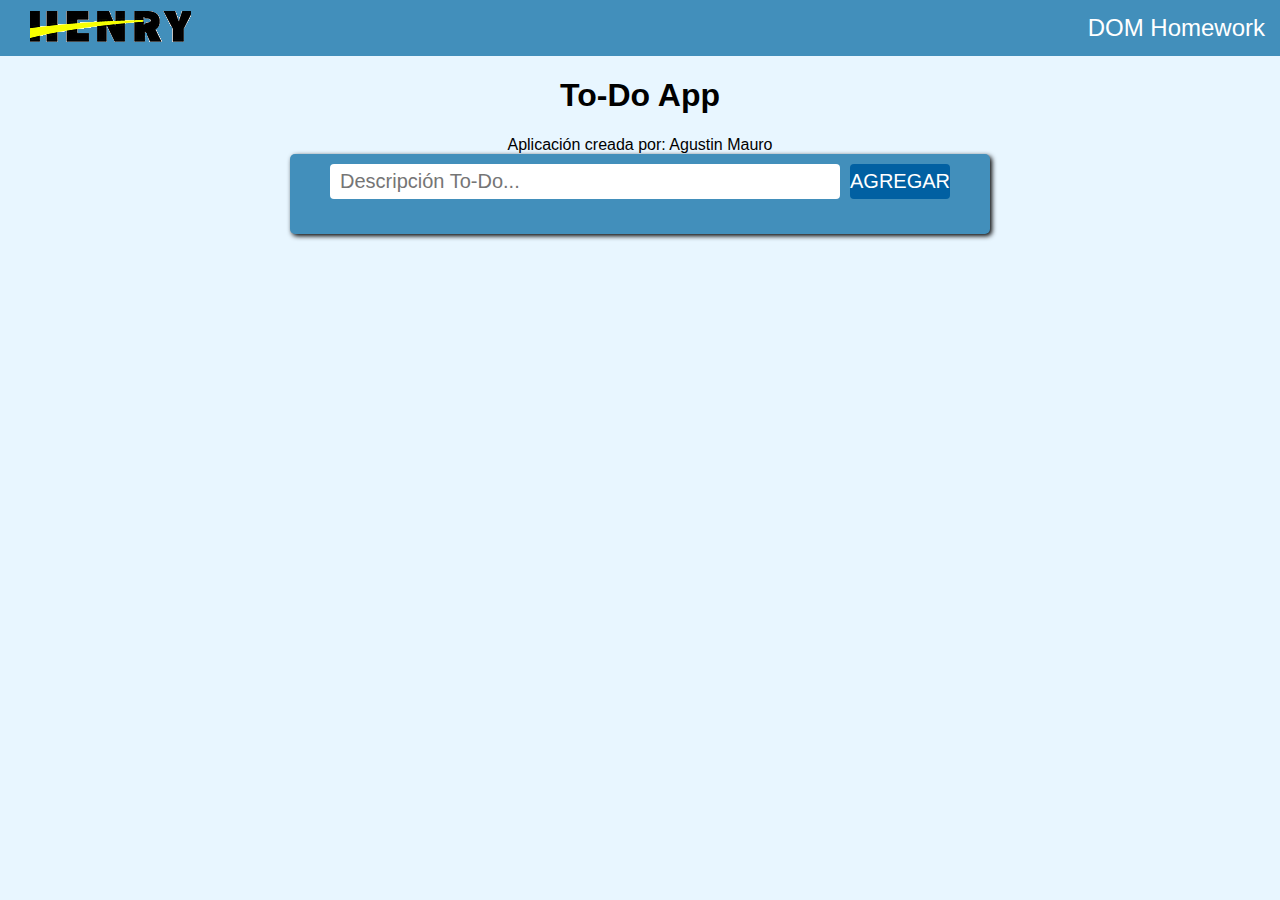
<file: 01-DOM/homework/index.html>
<html>
    <head>
        <meta charset="utf-8">
        <title>Henry</title>
        <link rel="stylesheet" href="./assets/style.css">
        <script type="text/javascript" src="./DOMhomework.js" async></script>
    </head>
    <body>
        <div id="header">
            <a href="https://www.soyhenry.com/" target="_blank_"><img src="./assets/henry.png" /></a>
            <span>DOM Homework</span>
        </div>
        <h1>To-Do App</h1>
        <div><span id="createdBy">Aplicación creada por</span></div>
        <div id="container">
            <div id="inputContainer">
                <input type="text" id="toDoInput" placeholder="Descripción To-Do..."/><div id="addButton"><span>AGREGAR</span></div>
            </div>
            <div id="toDoContainer"></div>
        </div>
    </body>
</html>
</file>
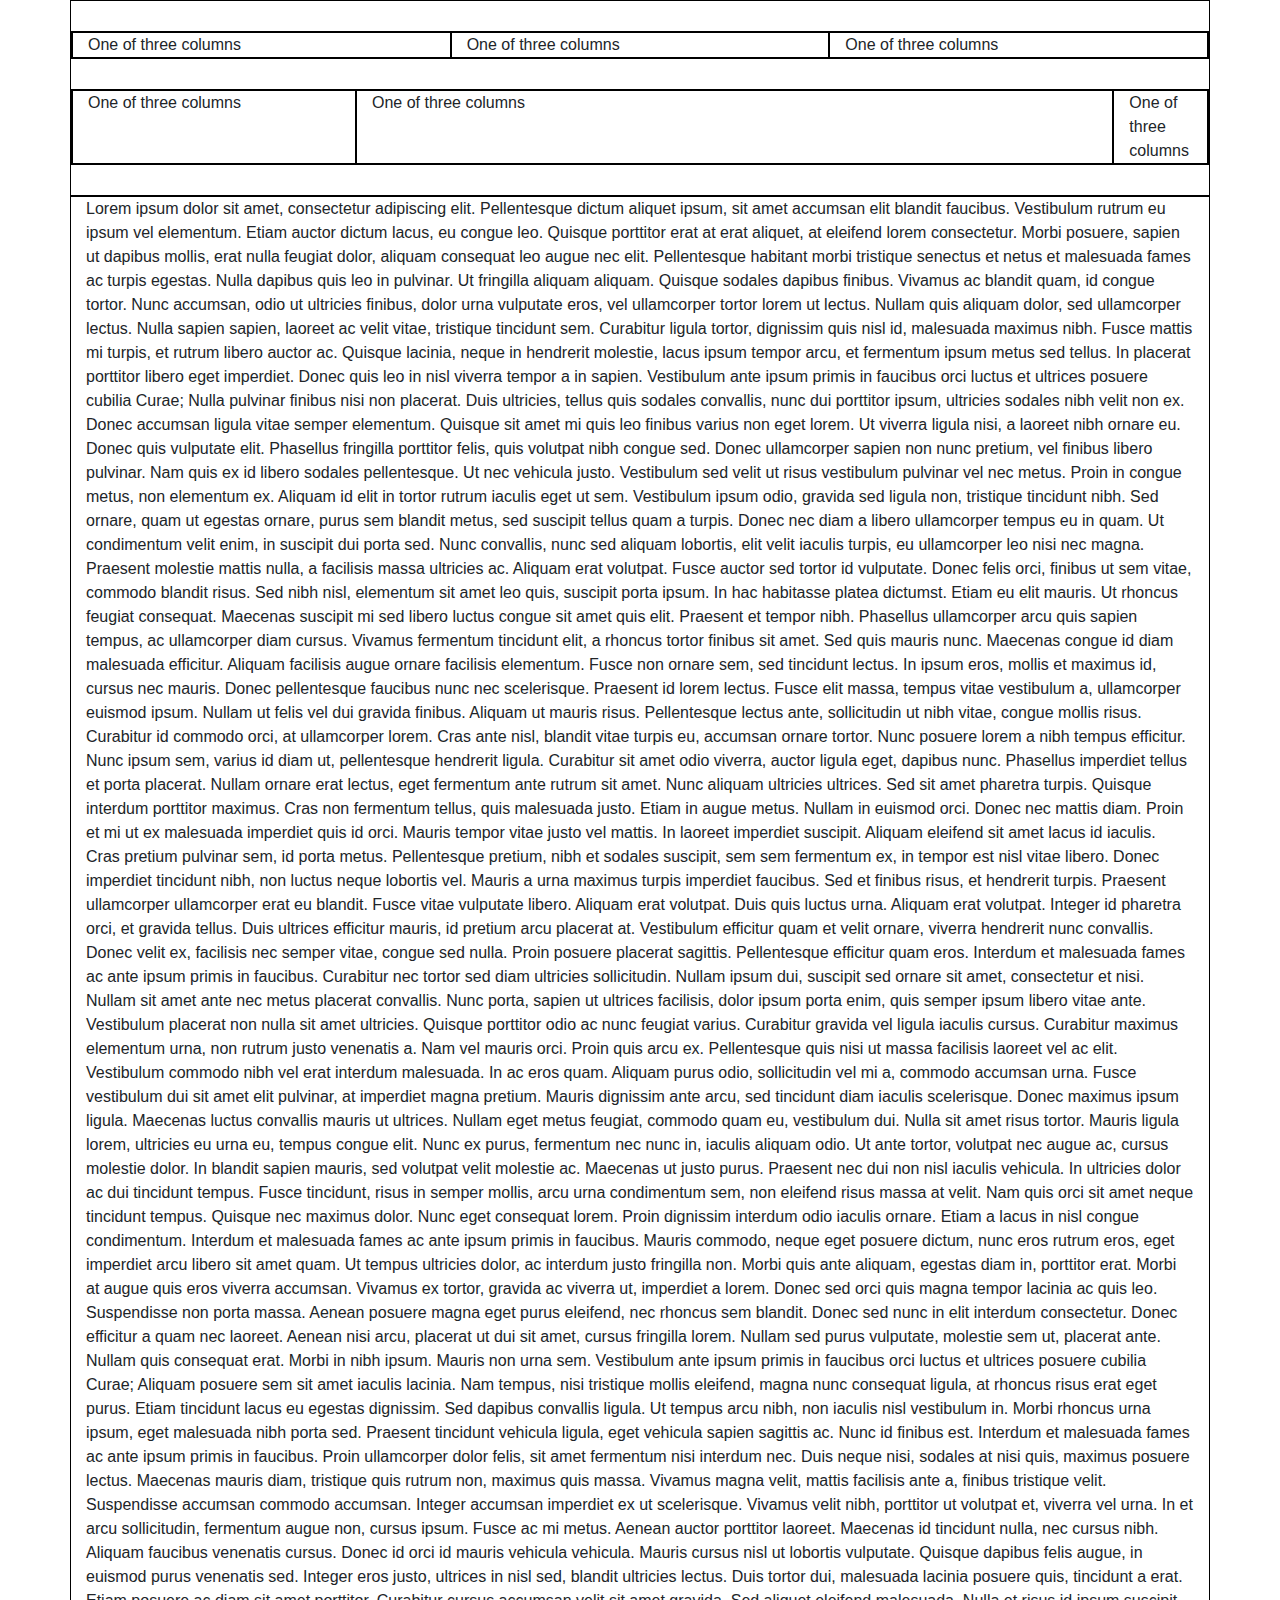
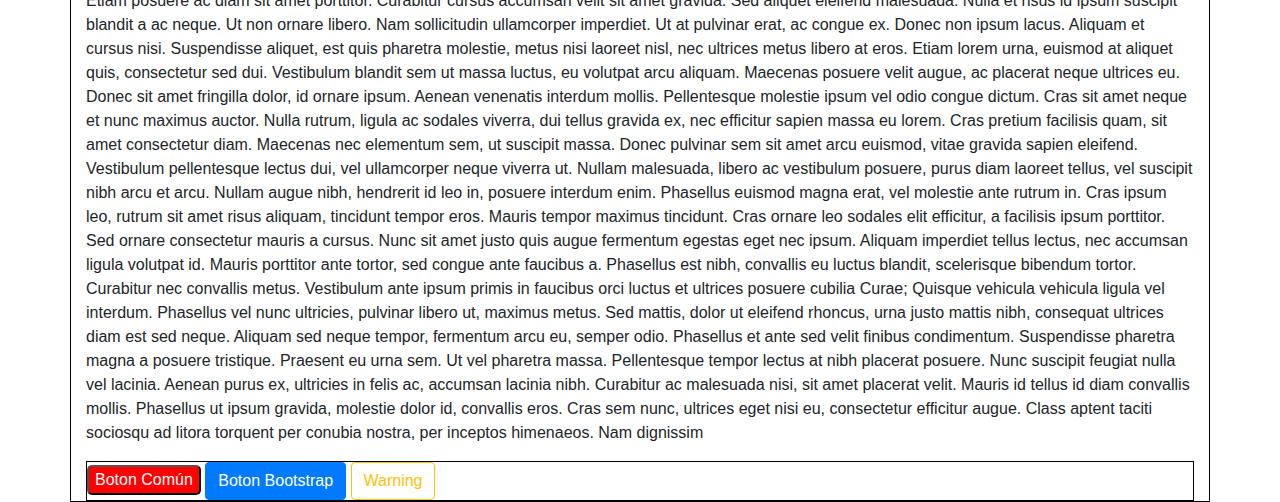
<file: 02-CSS/demo/index.html>
<!DOCTYPE html>

<html>

<head>
  <link rel="stylesheet" href="https://stackpath.bootstrapcdn.com/bootstrap/4.4.1/css/bootstrap.min.css"
    integrity="sha384-Vkoo8x4CGsO3+Hhxv8T/Q5PaXtkKtu6ug5TOeNV6gBiFeWPGFN9MuhOf23Q9Ifjh" crossorigin="anonymous">
</head>
<meta charset=UTF-8>
<style media="screen">
  .buttonComun {
    color: white;
    background-color: red;
    border-radius: 5px;
  }

  div {
    border: 1px solid black;
  }

  div.row {
    margin-top: 30px;
    margin-bottom: 30px;
  }
</style>

<body>


  <div class="container">
    <div class="row">
      <div class="col-sm">
        One of three columns
      </div>
      <div class="col-sm">
        One of three columns
      </div>
      <div class="col-sm">
        One of three columns
      </div>
    </div>
    <div class="row">
      <div class="col-lg-3">
        One of three columns
      </div>
      <div class="col-lg-8">
        One of three columns
      </div>
      <div class="col-lg-1">
        One of three columns
      </div>
    </div>
  </div>

  <div class='container'>
    <p> Lorem ipsum dolor sit amet, consectetur adipiscing elit. Pellentesque dictum aliquet ipsum, sit amet accumsan
      elit blandit faucibus. Vestibulum rutrum eu ipsum vel elementum. Etiam auctor dictum lacus, eu congue leo. Quisque
      porttitor erat at erat aliquet, at eleifend lorem consectetur. Morbi posuere, sapien ut dapibus mollis, erat nulla
      feugiat dolor, aliquam consequat leo augue nec elit. Pellentesque habitant morbi tristique senectus et netus et
      malesuada fames ac turpis egestas. Nulla dapibus quis leo in pulvinar. Ut fringilla aliquam aliquam. Quisque
      sodales dapibus finibus. Vivamus ac blandit quam, id congue tortor. Nunc accumsan, odio ut ultricies finibus,
      dolor urna vulputate eros, vel ullamcorper tortor lorem ut lectus. Nullam quis aliquam dolor, sed ullamcorper
      lectus.

      Nulla sapien sapien, laoreet ac velit vitae, tristique tincidunt sem. Curabitur ligula tortor, dignissim quis nisl
      id, malesuada maximus nibh. Fusce mattis mi turpis, et rutrum libero auctor ac. Quisque lacinia, neque in
      hendrerit molestie, lacus ipsum tempor arcu, et fermentum ipsum metus sed tellus. In placerat porttitor libero
      eget imperdiet. Donec quis leo in nisl viverra tempor a in sapien. Vestibulum ante ipsum primis in faucibus orci
      luctus et ultrices posuere cubilia Curae; Nulla pulvinar finibus nisi non placerat. Duis ultricies, tellus quis
      sodales convallis, nunc dui porttitor ipsum, ultricies sodales nibh velit non ex. Donec accumsan ligula vitae
      semper elementum. Quisque sit amet mi quis leo finibus varius non eget lorem.

      Ut viverra ligula nisi, a laoreet nibh ornare eu. Donec quis vulputate elit. Phasellus fringilla porttitor felis,
      quis volutpat nibh congue sed. Donec ullamcorper sapien non nunc pretium, vel finibus libero pulvinar. Nam quis ex
      id libero sodales pellentesque. Ut nec vehicula justo. Vestibulum sed velit ut risus vestibulum pulvinar vel nec
      metus. Proin in congue metus, non elementum ex. Aliquam id elit in tortor rutrum iaculis eget ut sem. Vestibulum
      ipsum odio, gravida sed ligula non, tristique tincidunt nibh. Sed ornare, quam ut egestas ornare, purus sem
      blandit metus, sed suscipit tellus quam a turpis. Donec nec diam a libero ullamcorper tempus eu in quam.

      Ut condimentum velit enim, in suscipit dui porta sed. Nunc convallis, nunc sed aliquam lobortis, elit velit
      iaculis turpis, eu ullamcorper leo nisi nec magna. Praesent molestie mattis nulla, a facilisis massa ultricies ac.
      Aliquam erat volutpat. Fusce auctor sed tortor id vulputate. Donec felis orci, finibus ut sem vitae, commodo
      blandit risus. Sed nibh nisl, elementum sit amet leo quis, suscipit porta ipsum. In hac habitasse platea dictumst.
      Etiam eu elit mauris. Ut rhoncus feugiat consequat. Maecenas suscipit mi sed libero luctus congue sit amet quis
      elit. Praesent et tempor nibh. Phasellus ullamcorper arcu quis sapien tempus, ac ullamcorper diam cursus. Vivamus
      fermentum tincidunt elit, a rhoncus tortor finibus sit amet.

      Sed quis mauris nunc. Maecenas congue id diam malesuada efficitur. Aliquam facilisis augue ornare facilisis
      elementum. Fusce non ornare sem, sed tincidunt lectus. In ipsum eros, mollis et maximus id, cursus nec mauris.
      Donec pellentesque faucibus nunc nec scelerisque. Praesent id lorem lectus.

      Fusce elit massa, tempus vitae vestibulum a, ullamcorper euismod ipsum. Nullam ut felis vel dui gravida finibus.
      Aliquam ut mauris risus. Pellentesque lectus ante, sollicitudin ut nibh vitae, congue mollis risus. Curabitur id
      commodo orci, at ullamcorper lorem. Cras ante nisl, blandit vitae turpis eu, accumsan ornare tortor. Nunc posuere
      lorem a nibh tempus efficitur. Nunc ipsum sem, varius id diam ut, pellentesque hendrerit ligula. Curabitur sit
      amet odio viverra, auctor ligula eget, dapibus nunc. Phasellus imperdiet tellus et porta placerat. Nullam ornare
      erat lectus, eget fermentum ante rutrum sit amet.

      Nunc aliquam ultricies ultrices. Sed sit amet pharetra turpis. Quisque interdum porttitor maximus. Cras non
      fermentum tellus, quis malesuada justo. Etiam in augue metus. Nullam in euismod orci. Donec nec mattis diam. Proin
      et mi ut ex malesuada imperdiet quis id orci. Mauris tempor vitae justo vel mattis. In laoreet imperdiet suscipit.
      Aliquam eleifend sit amet lacus id iaculis. Cras pretium pulvinar sem, id porta metus. Pellentesque pretium, nibh
      et sodales suscipit, sem sem fermentum ex, in tempor est nisl vitae libero. Donec imperdiet tincidunt nibh, non
      luctus neque lobortis vel. Mauris a urna maximus turpis imperdiet faucibus. Sed et finibus risus, et hendrerit
      turpis.

      Praesent ullamcorper ullamcorper erat eu blandit. Fusce vitae vulputate libero. Aliquam erat volutpat. Duis quis
      luctus urna. Aliquam erat volutpat. Integer id pharetra orci, et gravida tellus. Duis ultrices efficitur mauris,
      id pretium arcu placerat at. Vestibulum efficitur quam et velit ornare, viverra hendrerit nunc convallis. Donec
      velit ex, facilisis nec semper vitae, congue sed nulla. Proin posuere placerat sagittis. Pellentesque efficitur
      quam eros. Interdum et malesuada fames ac ante ipsum primis in faucibus. Curabitur nec tortor sed diam ultricies
      sollicitudin. Nullam ipsum dui, suscipit sed ornare sit amet, consectetur et nisi.

      Nullam sit amet ante nec metus placerat convallis. Nunc porta, sapien ut ultrices facilisis, dolor ipsum porta
      enim, quis semper ipsum libero vitae ante. Vestibulum placerat non nulla sit amet ultricies. Quisque porttitor
      odio ac nunc feugiat varius. Curabitur gravida vel ligula iaculis cursus. Curabitur maximus elementum urna, non
      rutrum justo venenatis a. Nam vel mauris orci. Proin quis arcu ex. Pellentesque quis nisi ut massa facilisis
      laoreet vel ac elit. Vestibulum commodo nibh vel erat interdum malesuada. In ac eros quam. Aliquam purus odio,
      sollicitudin vel mi a, commodo accumsan urna.

      Fusce vestibulum dui sit amet elit pulvinar, at imperdiet magna pretium. Mauris dignissim ante arcu, sed tincidunt
      diam iaculis scelerisque. Donec maximus ipsum ligula. Maecenas luctus convallis mauris ut ultrices. Nullam eget
      metus feugiat, commodo quam eu, vestibulum dui. Nulla sit amet risus tortor. Mauris ligula lorem, ultricies eu
      urna eu, tempus congue elit. Nunc ex purus, fermentum nec nunc in, iaculis aliquam odio. Ut ante tortor, volutpat
      nec augue ac, cursus molestie dolor. In blandit sapien mauris, sed volutpat velit molestie ac. Maecenas ut justo
      purus. Praesent nec dui non nisl iaculis vehicula.

      In ultricies dolor ac dui tincidunt tempus. Fusce tincidunt, risus in semper mollis, arcu urna condimentum sem,
      non eleifend risus massa at velit. Nam quis orci sit amet neque tincidunt tempus. Quisque nec maximus dolor. Nunc
      eget consequat lorem. Proin dignissim interdum odio iaculis ornare. Etiam a lacus in nisl congue condimentum.
      Interdum et malesuada fames ac ante ipsum primis in faucibus. Mauris commodo, neque eget posuere dictum, nunc eros
      rutrum eros, eget imperdiet arcu libero sit amet quam. Ut tempus ultricies dolor, ac interdum justo fringilla non.
      Morbi quis ante aliquam, egestas diam in, porttitor erat. Morbi at augue quis eros viverra accumsan.

      Vivamus ex tortor, gravida ac viverra ut, imperdiet a lorem. Donec sed orci quis magna tempor lacinia ac quis leo.
      Suspendisse non porta massa. Aenean posuere magna eget purus eleifend, nec rhoncus sem blandit. Donec sed nunc in
      elit interdum consectetur. Donec efficitur a quam nec laoreet. Aenean nisi arcu, placerat ut dui sit amet, cursus
      fringilla lorem. Nullam sed purus vulputate, molestie sem ut, placerat ante. Nullam quis consequat erat. Morbi in
      nibh ipsum. Mauris non urna sem. Vestibulum ante ipsum primis in faucibus orci luctus et ultrices posuere cubilia
      Curae;

      Aliquam posuere sem sit amet iaculis lacinia. Nam tempus, nisi tristique mollis eleifend, magna nunc consequat
      ligula, at rhoncus risus erat eget purus. Etiam tincidunt lacus eu egestas dignissim. Sed dapibus convallis
      ligula. Ut tempus arcu nibh, non iaculis nisl vestibulum in. Morbi rhoncus urna ipsum, eget malesuada nibh porta
      sed. Praesent tincidunt vehicula ligula, eget vehicula sapien sagittis ac. Nunc id finibus est. Interdum et
      malesuada fames ac ante ipsum primis in faucibus. Proin ullamcorper dolor felis, sit amet fermentum nisi interdum
      nec.

      Duis neque nisi, sodales at nisi quis, maximus posuere lectus. Maecenas mauris diam, tristique quis rutrum non,
      maximus quis massa. Vivamus magna velit, mattis facilisis ante a, finibus tristique velit. Suspendisse accumsan
      commodo accumsan. Integer accumsan imperdiet ex ut scelerisque. Vivamus velit nibh, porttitor ut volutpat et,
      viverra vel urna. In et arcu sollicitudin, fermentum augue non, cursus ipsum. Fusce ac mi metus. Aenean auctor
      porttitor laoreet. Maecenas id tincidunt nulla, nec cursus nibh. Aliquam faucibus venenatis cursus. Donec id orci
      id mauris vehicula vehicula. Mauris cursus nisl ut lobortis vulputate. Quisque dapibus felis augue, in euismod
      purus venenatis sed.

      Integer eros justo, ultrices in nisl sed, blandit ultricies lectus. Duis tortor dui, malesuada lacinia posuere
      quis, tincidunt a erat. Etiam posuere ac diam sit amet porttitor. Curabitur cursus accumsan velit sit amet
      gravida. Sed aliquet eleifend malesuada. Nulla et risus id ipsum suscipit blandit a ac neque. Ut non ornare
      libero. Nam sollicitudin ullamcorper imperdiet. Ut at pulvinar erat, ac congue ex. Donec non ipsum lacus. Aliquam
      et cursus nisi. Suspendisse aliquet, est quis pharetra molestie, metus nisi laoreet nisl, nec ultrices metus
      libero at eros. Etiam lorem urna, euismod at aliquet quis, consectetur sed dui. Vestibulum blandit sem ut massa
      luctus, eu volutpat arcu aliquam.

      Maecenas posuere velit augue, ac placerat neque ultrices eu. Donec sit amet fringilla dolor, id ornare ipsum.
      Aenean venenatis interdum mollis. Pellentesque molestie ipsum vel odio congue dictum. Cras sit amet neque et nunc
      maximus auctor. Nulla rutrum, ligula ac sodales viverra, dui tellus gravida ex, nec efficitur sapien massa eu
      lorem. Cras pretium facilisis quam, sit amet consectetur diam. Maecenas nec elementum sem, ut suscipit massa.
      Donec pulvinar sem sit amet arcu euismod, vitae gravida sapien eleifend. Vestibulum pellentesque lectus dui, vel
      ullamcorper neque viverra ut. Nullam malesuada, libero ac vestibulum posuere, purus diam laoreet tellus, vel
      suscipit nibh arcu et arcu.

      Nullam augue nibh, hendrerit id leo in, posuere interdum enim. Phasellus euismod magna erat, vel molestie ante
      rutrum in. Cras ipsum leo, rutrum sit amet risus aliquam, tincidunt tempor eros. Mauris tempor maximus tincidunt.
      Cras ornare leo sodales elit efficitur, a facilisis ipsum porttitor. Sed ornare consectetur mauris a cursus. Nunc
      sit amet justo quis augue fermentum egestas eget nec ipsum. Aliquam imperdiet tellus lectus, nec accumsan ligula
      volutpat id. Mauris porttitor ante tortor, sed congue ante faucibus a. Phasellus est nibh, convallis eu luctus
      blandit, scelerisque bibendum tortor. Curabitur nec convallis metus. Vestibulum ante ipsum primis in faucibus orci
      luctus et ultrices posuere cubilia Curae; Quisque vehicula vehicula ligula vel interdum. Phasellus vel nunc
      ultricies, pulvinar libero ut, maximus metus.

      Sed mattis, dolor ut eleifend rhoncus, urna justo mattis nibh, consequat ultrices diam est sed neque. Aliquam sed
      neque tempor, fermentum arcu eu, semper odio. Phasellus et ante sed velit finibus condimentum. Suspendisse
      pharetra magna a posuere tristique. Praesent eu urna sem. Ut vel pharetra massa. Pellentesque tempor lectus at
      nibh placerat posuere. Nunc suscipit feugiat nulla vel lacinia.

      Aenean purus ex, ultricies in felis ac, accumsan lacinia nibh. Curabitur ac malesuada nisi, sit amet placerat
      velit. Mauris id tellus id diam convallis mollis. Phasellus ut ipsum gravida, molestie dolor id, convallis eros.
      Cras sem nunc, ultrices eget nisi eu, consectetur efficitur augue. Class aptent taciti sociosqu ad litora torquent
      per conubia nostra, per inceptos himenaeos. Nam dignissim</p>
    <div>


      <button type="button" class="buttonComun">Boton Común</button>
      <button class="btn btn-primary">Boton Bootstrap</button>
      <button type="button" class="btn btn-outline-warning">Warning</button>


      <script src="https://code.jquery.com/jquery-3.4.1.slim.min.js"
        integrity="sha384-J6qa4849blE2+poT4WnyKhv5vZF5SrPo0iEjwBvKU7imGFAV0wwj1yYfoRSJoZ+n"
        crossorigin="anonymous"></script>
      <script src="https://cdn.jsdelivr.net/npm/popper.js@1.16.0/dist/umd/popper.min.js"
        integrity="sha384-Q6E9RHvbIyZFJoft+2mJbHaEWldlvI9IOYy5n3zV9zzTtmI3UksdQRVvoxMfooAo"
        crossorigin="anonymous"></script>
      <script src="https://stackpath.bootstrapcdn.com/bootstrap/4.4.1/js/bootstrap.min.js"
        integrity="sha384-wfSDF2E50Y2D1uUdj0O3uMBJnjuUD4Ih7YwaYd1iqfktj0Uod8GCExl3Og8ifwB6"
        crossorigin="anonymous"></script>
</body>

</html>
</file>
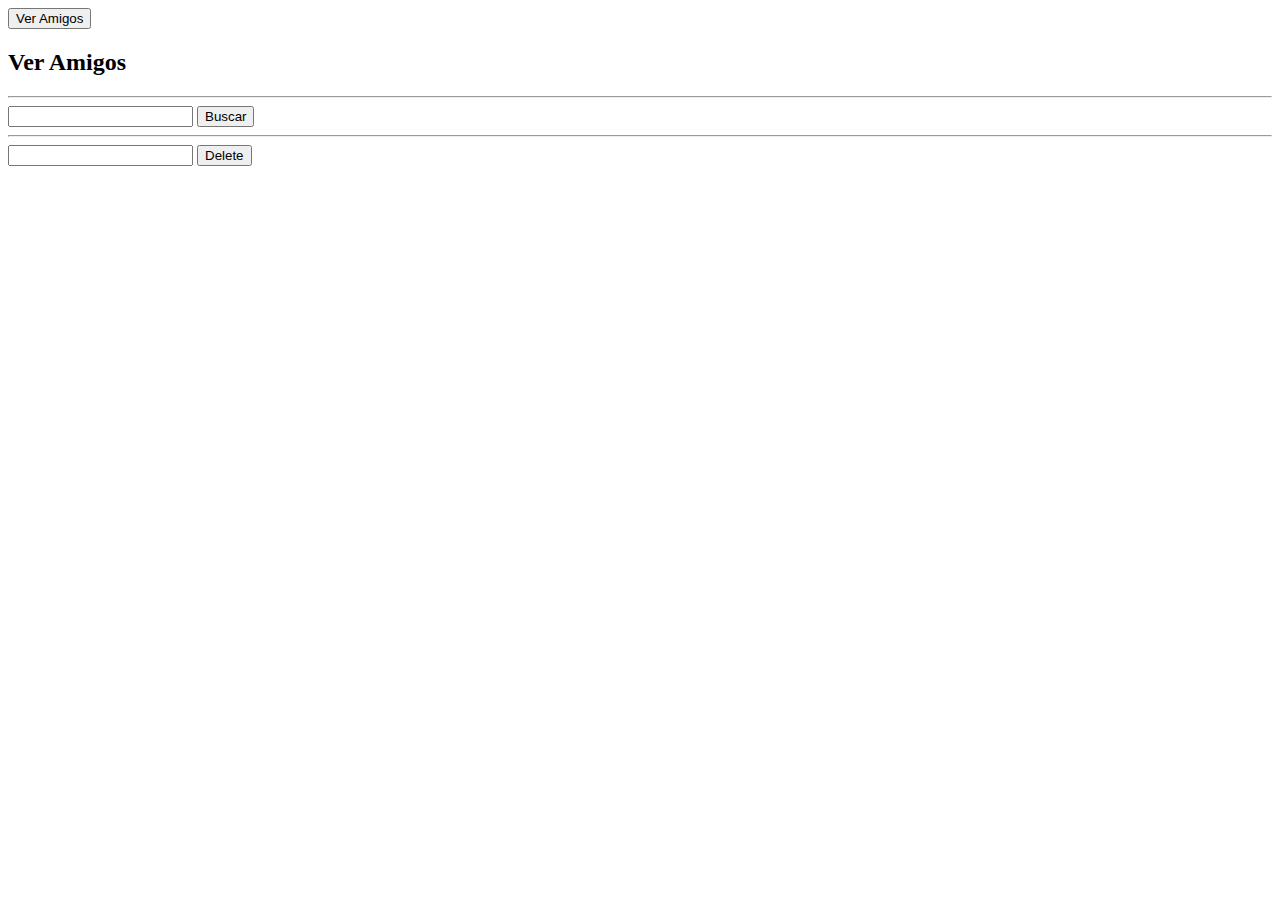
<file: 04-Ajax/homework/index.html>
<!DOCTYPE html>
<html lang="en">
<head>
  <meta charset="UTF-8">
  <meta name="viewport" content="width=device-width, initial-scale=1.0">
  <script src="https://ajax.googleapis.com/ajax/libs/jquery/3.4.1/jquery.min.js"></script>

  <title>HomeWork Ajax</title>
</head>
<body>
  <button id='boton'>Ver Amigos</button>
  <ul id='lista'>
  </ul>

  <h2>Ver Amigos</h2>
<!--   <img src='https://upload.wikimedia.org/wikipedia/commons/c/c7/Loading_2.gif' /> -->
  <hr>
  <input id='input'></input>
  <button id='search'>Buscar</button>
  <span id='amigo'></span>

  <hr>
  <input id='inputDelete'></input>
  <button id='delete'>Delete</button>
  <span id='success'></span>
  <script src="index.js"></script>
</body>
</html>
</file>
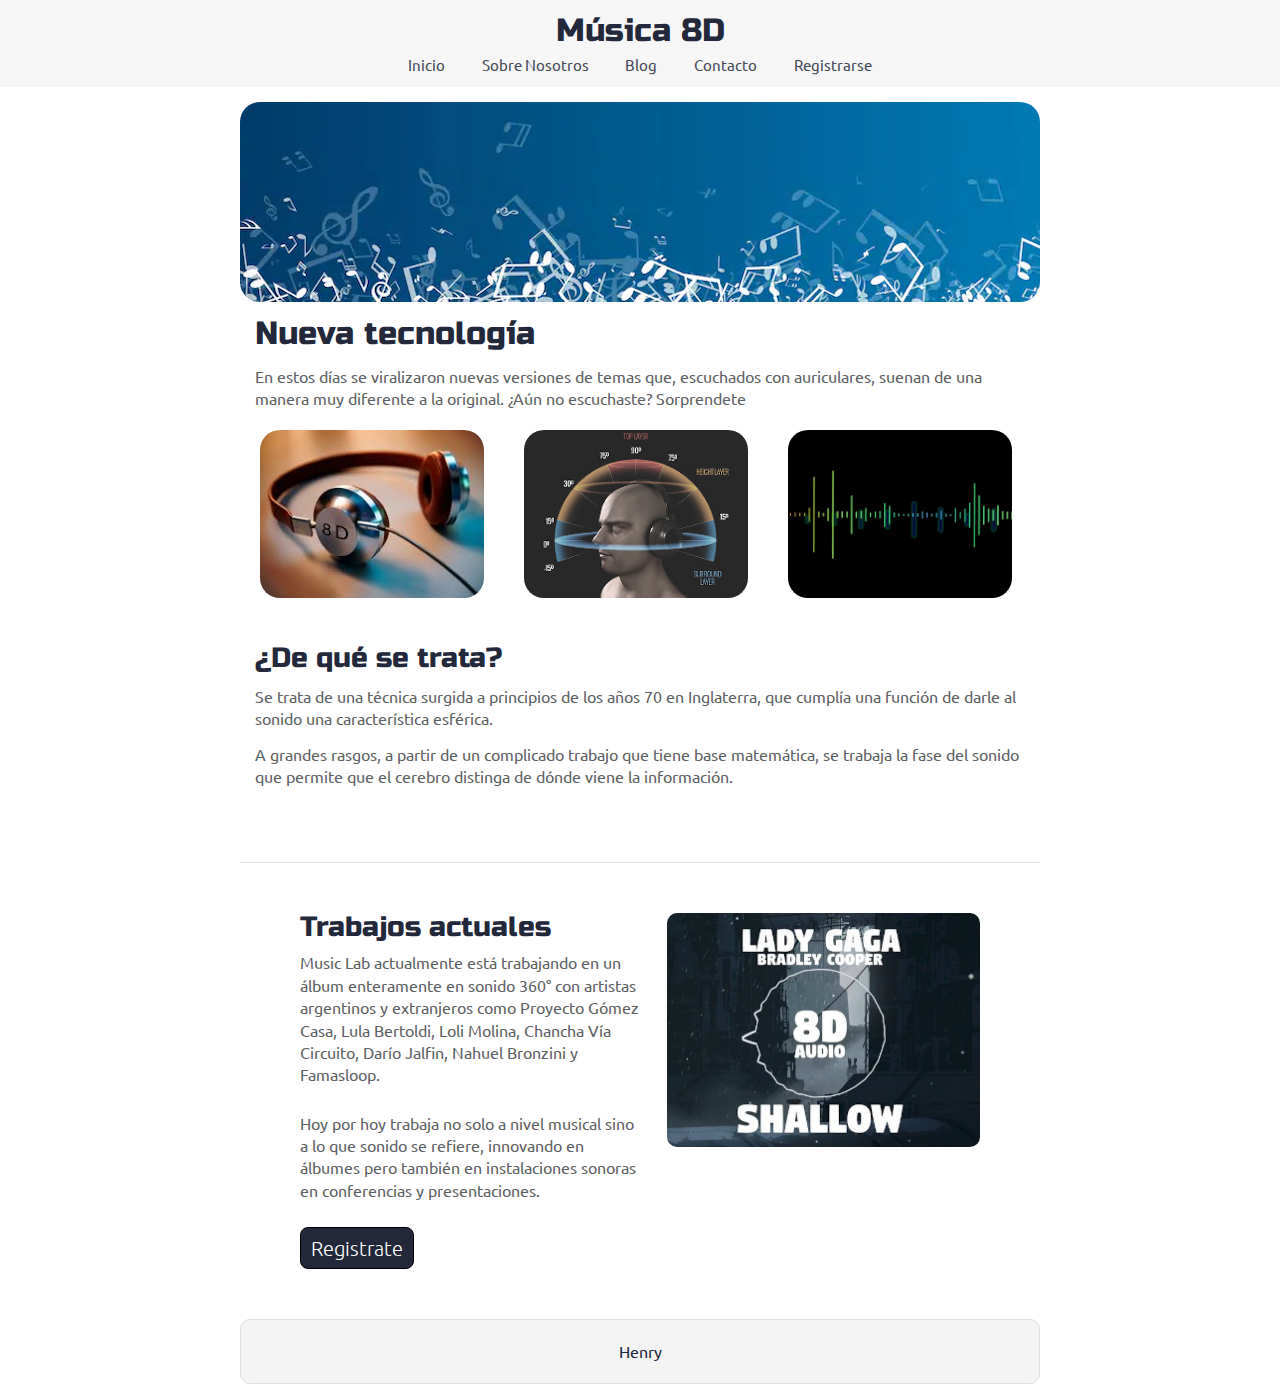
<file: 02-CSS/homework/responsive-web/index.html>
<!doctype html>

<html lang="en">
<head>
  <meta charset="utf-8">
  <meta name="viewport" content="width=device-width, initial-scale=1.0">

  <title>Música 8D</title>

  <link href="https://fonts.googleapis.com/css?family=Russo+One|Ubuntu" rel="stylesheet">
  <link href="css/index.css" rel="stylesheet">
  <!--[if lt IE 9]>
    <script src="https://cdnjs.cloudflare.com/ajax/libs/html5shiv/3.7.3/html5shiv.js"></script>
  <![endif]-->
</head>

<body>
  <nav>
    <h2>Música 8D</h2>
    <div>
      <a href="#">Inicio</a>
      <a href="#">Sobre Nosotros</a>
      <a href="#">Blog</a>
      <a href="#">Contacto</a>
      <a href="#">Registrarse</a>
    </div>
  </nav>

  <div class="container home">

    <header class="intro">
       <div>
         <img src="img/main-header.png" alt="main header">
       </div>
      
      <h2>Nueva tecnología</h2>

      <p>En estos días se viralizaron nuevas versiones de temas que, escuchados con auriculares, suenan de una manera muy diferente a la original. ¿Aún no escuchaste? Sorprendete</p>
    </header>

    <section class="music-images">
        <img src="img/auriculares.png" class="auricular" alt="Auriculares">
        <img src="img/tecnologia.png" class="tecnologia" alt="Tecnologia">
        <img src="img/ondas.png" class="ondas" alt="Ondas">
    </section>

    <section class="musica-nueva">

      <h3>¿De qué se trata?</h3>

      <p>Se trata de una técnica surgida a principios de los años 70 en Inglaterra, que cumplía una función de darle al sonido una característica esférica.</p>

      <p>A grandes rasgos, a partir de un complicado trabajo que tiene base matemática, se trabaja la fase del sonido que permite que el cerebro distinga de dónde viene la información.</p>
    </section>

    <section class="actual">
      <div class="actual-text">
        <h3>Trabajos actuales</h3>

        <p>Music Lab actualmente está trabajando en un álbum enteramente en sonido 360° con artistas argentinos y extranjeros como Proyecto Gómez Casa, Lula Bertoldi, Loli Molina, Chancha Vía Circuito, Darío Jalfin, Nahuel Bronzini y Famasloop.</p>

        <p>Hoy por hoy trabaja no solo a nivel musical sino a lo que sonido se refiere, innovando en álbumes pero también en instalaciones sonoras en conferencias y presentaciones.</p>

        <div class="btn">
          Registrate
        </div>
      </div>

      <div class="actual-img">
          <img src="img/tema.png" alt="Tema">
      </div>

    </section>

    <footer>
      <p>Henry</p>
    </footer>

  </div>
</body>
</html>
</file>
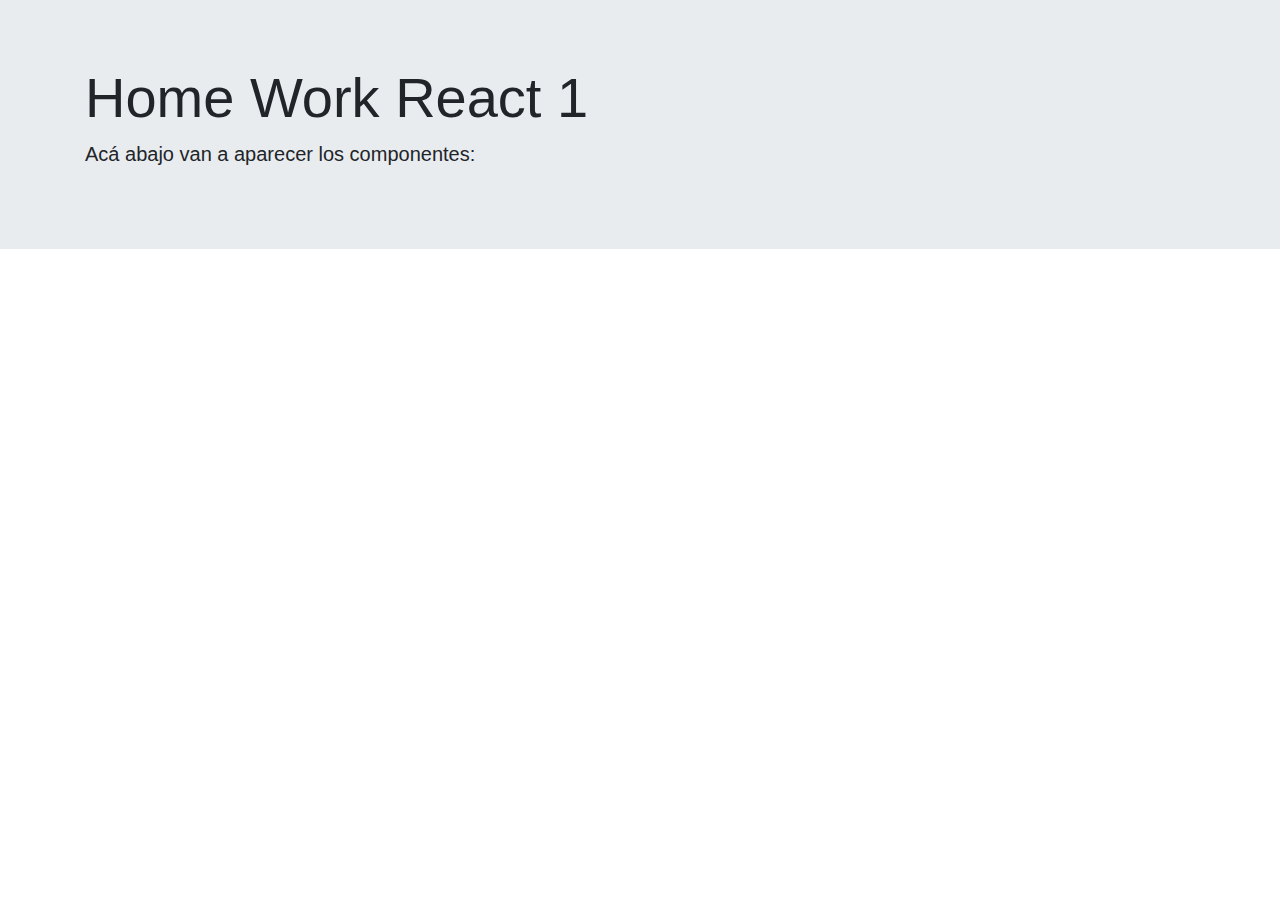
<file: 06-React-Intro/homework/public/index.html>
<!DOCTYPE html>
<html lang="en">
  <head>
    <meta charset="utf-8" />
    <link rel="icon" href="%PUBLIC_URL%/favicon.ico" />
    <meta name="viewport" content="width=device-width, initial-scale=1" />
    <meta name="theme-color" content="#000000" />
    <meta
      name="description"
      content="Web site created using create-react-app"
    />
    <link rel="apple-touch-icon" href="%PUBLIC_URL%/logo192.png" />
    <!--
      manifest.json provides metadata used when your web app is installed on a
      user's mobile device or desktop. See https://developers.google.com/web/fundamentals/web-app-manifest/
    -->
    <link rel="manifest" href="%PUBLIC_URL%/manifest.json" />
    <!--
      Notice the use of %PUBLIC_URL% in the tags above.
      It will be replaced with the URL of the `public` folder during the build.
      Only files inside the `public` folder can be referenced from the HTML.

      Unlike "/favicon.ico" or "favicon.ico", "%PUBLIC_URL%/favicon.ico" will
      work correctly both with client-side routing and a non-root public URL.
      Learn how to configure a non-root public URL by running `npm run build`.
    -->
     <!-- Bootstrap -->
    <link rel="stylesheet" href="https://stackpath.bootstrapcdn.com/bootstrap/4.4.1/css/bootstrap.min.css" integrity="sha384-Vkoo8x4CGsO3+Hhxv8T/Q5PaXtkKtu6ug5TOeNV6gBiFeWPGFN9MuhOf23Q9Ifjh" crossorigin="anonymous">
    <title>React App</title>
  </head>
  <body>
    <noscript>You need to enable JavaScript to run this app.</noscript>
    <div class="jumbotron jumbotron-fluid">
      <div class="container">
        <h1 class="display-4">Home Work React 1</h1>
        <p class="lead">Acá abajo van a aparecer los componentes:</p>
      </div>
    </div>
    <div id="root"></div>
    <!--
      This HTML file is a template.
      If you open it directly in the browser, you will see an empty page.

      You can add webfonts, meta tags, or analytics to this file.
      The build step will place the bundled scripts into the <body> tag.

      To begin the development, run `npm start` or `yarn start`.
      To create a production bundle, use `npm run build` or `yarn build`.
    -->
  </body>
</html>
</file>
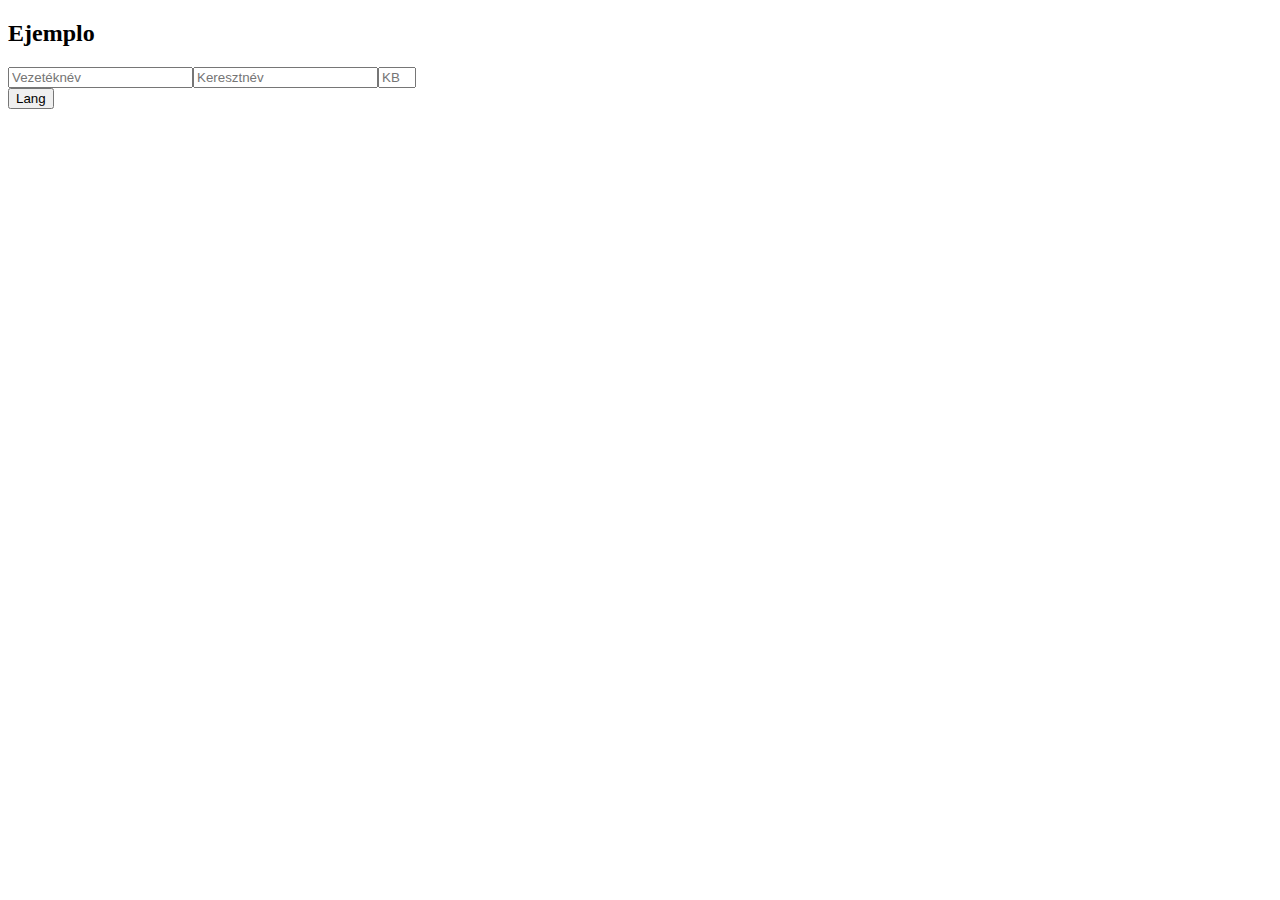
<file: 10-React-Forms/demo/dist/index.html>
<!DOCTYPE html>
<html>

<head>
  <meta charset=UTF-8>
  <title></title>
  <style>
    .danger {
      border: red 1px solid;
    }

    span {
      position: fixed;
      top: 10px;
      left: 10px;
    }
  </style>
</head>

<body>
  <div id='app'></div>

  <script src="./bundle.js"></script>
</body>

</html>
</file>
<file: 01-DOM/homework/assets/style.css>
body {
  background-color: rgb(232, 246, 255);
  font-family: "Helvetica Neue",Helvetica,Arial,sans-serif;
  margin-top: 56px;
  display: flex;
  flex-direction: column;
  align-items: center;
}

#header {
  width: 100%;
  position: absolute;
  top: 0;
  left: 0;
  background: #428fbb;
  height: 56px;
  /* padding-left: 15px; */
  display: flex;
  justify-content: space-between;
  align-items: center;
}

#header span {
  font-size: 24px;
  color: white;
  padding-right: 15px;
}

#header a {
  padding-left: 15px;
}


#container {
  background-color: #428fbb;
  box-shadow: 2px 2px 5px#000;
  width: 50%;
  min-width: 700px;
  border-radius: 5px;
}

#inputContainer {
  display: flex;
  justify-content: center;
  padding: 10px;
  margin-bottom: 25px;
}

#toDoInput {
  outline: none;
  width: 75%;
  padding-left: 10px;
  font-size: 20px;
  border: none;
  border-radius: 4px;
}

#addButton {
  display: flex;
  justify-content: center;
  align-items: center;
  width: 100px;
  margin-left: 10px;
  border-radius: 4px;
  cursor: pointer;
  height: 35px;
  background: #0160A2;
  color: #FFF;
  font-size: 20px;
}

#toDoContainer {
  width: 100%;
  display: flex;
  justify-content: center;
  flex-wrap: wrap;
  cursor: pointer;
}

.toDoShell {
  width: 650px;
  min-height: 50px;
  display: flex;
  justify-content: space-around;
  align-items: center;
  background: #fff;
  margin-bottom: 10px;
  border-radius: 5px;
  font-size: 20px;
  padding: 5px;
}

.toDoShell span {
  width: 90%;
}
.completeText {
  color: lightgrey;
  text-decoration: line-through;
}

.completeCheckbox {
  transform: scale(1.8);
}
</file>
<file: 02-CSS/homework/responsive-web/css/index.css>
/*
1.variables.less
2.mixins.less
3.reset.less
4.global.less
5.navigation.less
6.footer.less
7.home-page.less
*/
/* http://meyerweb.com/eric/tools/css/reset/ 
   v2.0 | 20110126
   License: none (public domain)
*/
html,
body,
div,
span,
applet,
object,
iframe,
h1,
h2,
h3,
h4,
h5,
h6,
p,
blockquote,
pre,
a,
abbr,
acronym,
address,
big,
cite,
code,
del,
dfn,
em,
img,
ins,
kbd,
q,
s,
samp,
small,
strike,
strong,
sub,
sup,
tt,
var,
b,
u,
i,
center,
dl,
dt,
dd,
ol,
ul,
li,
fieldset,
form,
label,
legend,
table,
caption,
tbody,
tfoot,
thead,
tr,
th,
td,
article,
aside,
canvas,
details,
embed,
figure,
figcaption,
footer,
header,
hgroup,
menu,
nav,
output,
ruby,
section,
summary,
time,
mark,
audio,
video {
  margin: 0;
  padding: 0;
  border: 0;
  font-size: 100%;
  font: inherit;
  vertical-align: baseline;
}
/* HTML5 display-role reset for older browsers */
article,
aside,
details,
figcaption,
figure,
footer,
header,
hgroup,
menu,
nav,
section {
  display: block;
}
body {
  line-height: 1;
}
ol,
ul {
  list-style: none;
}
blockquote,
q {
  quotes: none;
}
blockquote:before,
blockquote:after,
q:before,
q:after {
  content: '';
  content: none;
}
table {
  border-collapse: collapse;
  border-spacing: 0;
}
* {
  box-sizing: border-box;
}
html {
  font-size: 62.5%;
}
html,
body {
  font-family: 'Ubuntu', sans-serif;
  color: #5E6164;
}
h1,
h2,
h3,
h4,
h5 {
  font-family: 'Russo One', sans-serif;
  color: #23293B;
}
h2 {
  font-size: 3.2rem;
}
h3 {
  font-size: 2.8rem;
}
p {
  font-size: 1.6rem;
  line-height: 1.4;
}
.container {
  max-width: 800px;
  width: 100%;
  margin: 0 auto;
}
/*
@nav-bg
@nav-font
@nav-border
*/
nav {
  display: flex;
  flex-direction: column;
  align-items: center;
  justify-content: center;
  padding: 15px;
  background-color: #F6F6F6;
}
nav div {
  display: flex;
  flex-direction: row;
  align-items: center;
  justify-content: space-around;
  padding-top: 10px;
  width: 40%;
}
nav div a {
  text-decoration: none;
  color: #454A59;
  font-size: 15px;
}
footer {
  color: #22283B;
  background: #f4f4f4;
  padding: 20px 0;
  border: 1px double #e0e0e0;
  border-radius: 10px;
  display: flex;
  justify-content: center;
  align-items: center;
}
.home .intro h2 {
  padding: 15px;
}
.home .intro p {
  padding: 0 15px;
}
.home .intro img {
  width: 100%;
  margin-top: 15px;
  border-radius: 20px;
}
.home .music-images {
  display: flex;
  flex-wrap: wrap;
  width: 100%;
}
.home .music-images img {
  width: 28%;
  margin: 20px 2.5%;
  border-radius: 20px;
  height: 100%;
}
.home .musica-nueva {
  padding: 15px;
}
.home .musica-nueva h3 {
  margin-top: 11px;
}
.home .musica-nueva p {
  margin-top: 13px;
}
.home .actual {
  margin-top: 60px;
  border-top: 1px solid #dee2e6;
  padding: 50px 60px;
  display: flex;
  justify-content: center;
}
.home .actual .actual-text {
  width: 50%;
}
.home .actual .actual-text h3 {
  margin-bottom: 10px;
}
.home .actual .actual-text p {
  margin-bottom: 26px;
}
.home .actual .actual-text .btn {
  font-size: 20px;
  font-weight: lighter;
  background-color: #22283A;
  color: white;
  border-radius: 8px;
  border: 1px solid black;
  display: inline-block;
  padding: 10px;
  cursor: pointer;
}
.home .actual .actual-text .btn:hover {
  background-color: white;
  color: #22283A;
}
.home .actual .actual-img {
  width: 46%;
  margin-left: 4%;
}
.home .actual .actual-img img {
  width: 100%;
  height: auto;
  border-radius: 10px;
}
@media ((max-width: 500px)) {
  nav div {
    width: 100%;
  }
  .home .intro div {
    width: 100%;
    display: flex;
    justify-content: center;
  }
  .home .intro div img {
    width: 98%;
  }
  .home .music-images img {
    width: 100%;
  }
  .home .music-images .tecnologia {
    display: none;
  }
  .home .music-images .ondas {
    display: none;
  }
  .home .actual {
    display: flex;
    width: 100%;
    padding: 15px 5px;
    flex-direction: column-reverse;
  }
  .home .actual .actual-text {
    width: 100%;
  }
  .home .actual .actual-text .btn {
    font-size: 20px;
    font-weight: lighter;
    background-color: #22283A;
    color: white;
    border-radius: 8px;
    border: 1px solid black;
    display: inline-block;
    padding: 10px;
    cursor: pointer;
    width: 100%;
    text-align: center;
  }
  .home .actual .actual-text .btn:hover {
    background-color: white;
    color: #22283A;
  }
  .home .actual .actual-img {
    margin-left: 0;
    width: 100%;
  }
}
</file>
